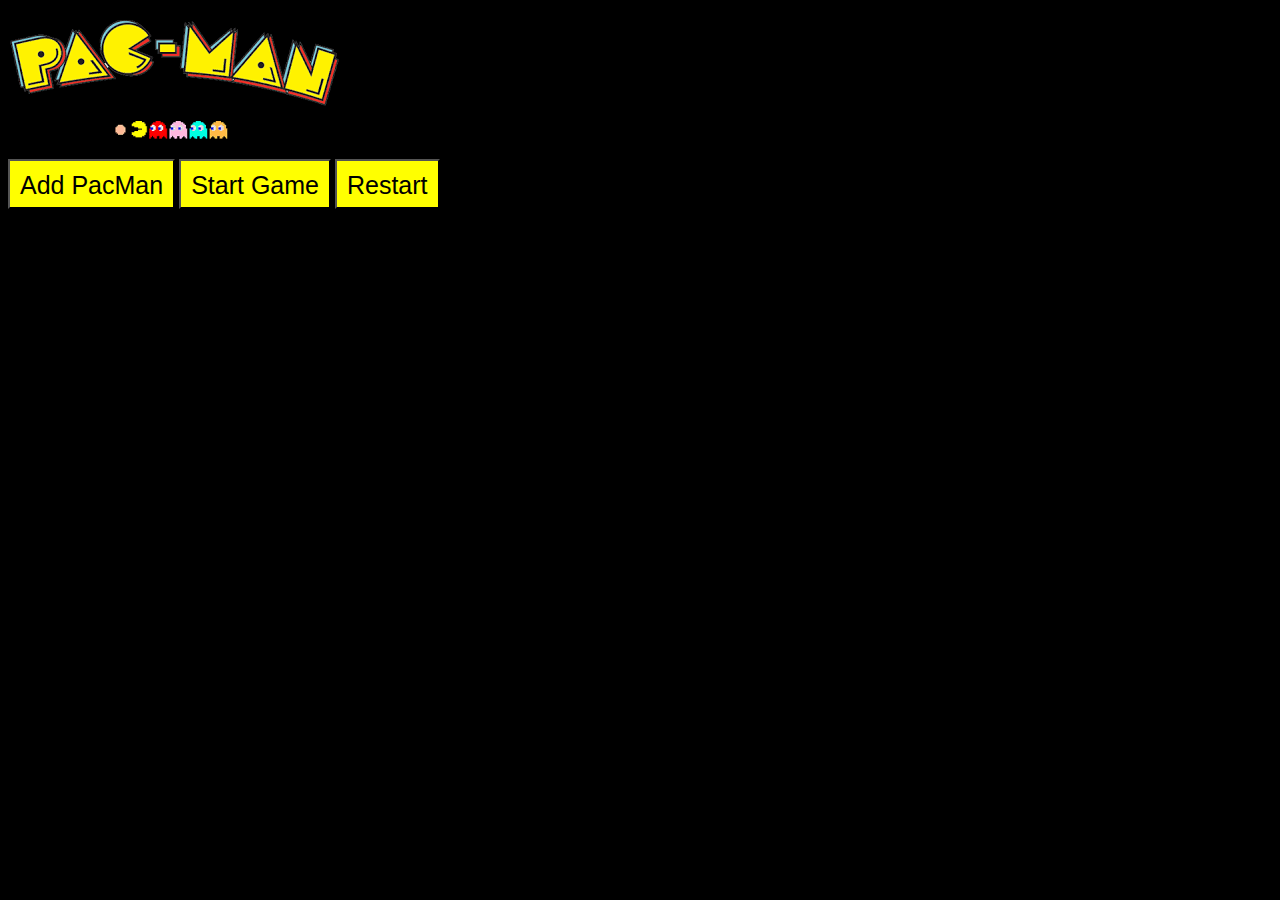
<file: index.html>
<html lang="en">
  <head>
    <meta charset="UTF-8" />
    <meta http-equiv="X-UA-Compatible" content="IE=edge" />
    <meta name="viewport" content="width=device-width, initial-scale=1.0" />
    <link rel="stylesheet" href="style.css" />
    <title>PacMan Game</title>
  </head>
  <body>
    <div class="container">
      <img class="logo" src="./images/pacMan-logo.png" alt="" />
      <div id="game">
        <button type="button" class="btn btn-light" onclick="makeOne()">
          Add PacMan
        </button>
        <button type="button" class="btn btn-light" onclick="update()">
          Start Game
        </button>
        <button type="button" class="btn btn-light" onClick="window.location.reload();">
          Restart
        </button>
      </div>
    </div>
    <div>
      <script src="./pacMen.js"></script>
    </div>
  </body>
</html>
</file>
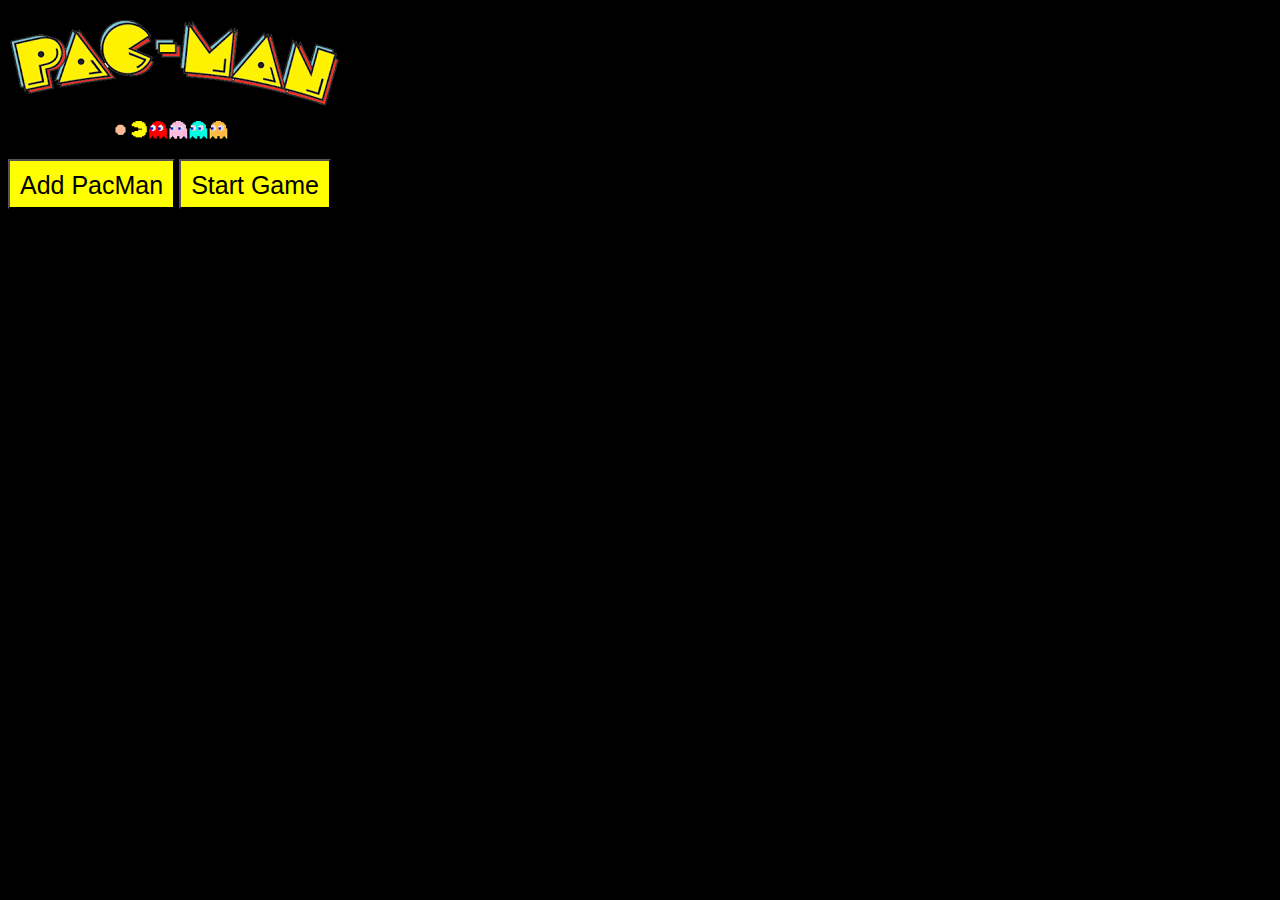
<file: pacMen.html>
<html lang="en">
  <head>
    <meta charset="UTF-8" />
    <meta http-equiv="X-UA-Compatible" content="IE=edge" />
    <meta name="viewport" content="width=device-width, initial-scale=1.0" />
    <link rel="stylesheet" href="style.css" />
    <title>PacMan Game</title>
  </head>
  <body>
    <div class="container">
      <img class="logo" src="./images/pacMan-logo.png" alt="" />
      <div id="game">
        <button type="button" class="btn btn-light" onclick="makeOne()">
          Add PacMan
        </button>
        <button type="button" class="btn btn-light" onclick="update()">
          Start Game
        </button>
      </div>
    </div>
    <div>
      <script src="./pacMen.js"></script>
    </div>
  </body>
</html>
</file>
<file: style.css>
body {
  background-color: black;
}

.btn {
  height: 50px;
  font-size: 25px;
  background-color: yellow;
  padding: 10px;
}

.btns {
  padding-top: 50px;
}
</file>
